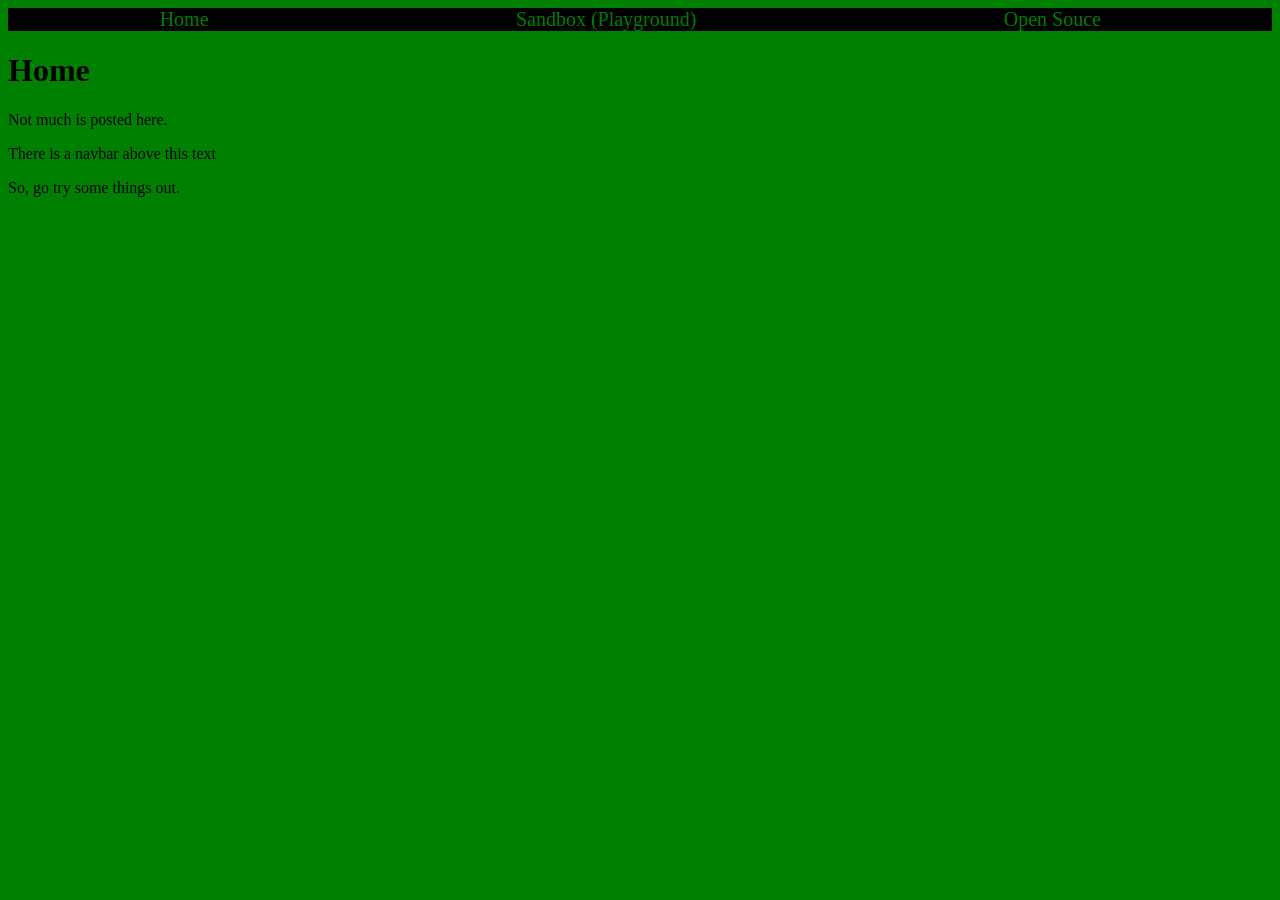
<file: index.html>
<html>
  <head>
    <title>Home</title>
    <style>
      @import url('style.css');
    </style>
  </head>
  <body>
    <div class="navbar">
      <a href="index.html" class="navbarlink">Home</a>
      <a href="sandbox.html" class="navbarlink">Sandbox (Playground)</a>
      <a href="opensource.html" class="navbarlink">Open Souce</a>
    </div>
    <h1>Home</h1>
    <p>Not much is posted here.</p>
    <p> There is a navbar above this text</p>
    <p>So, go try some things out.</p>
  </body>
</html>
</file>
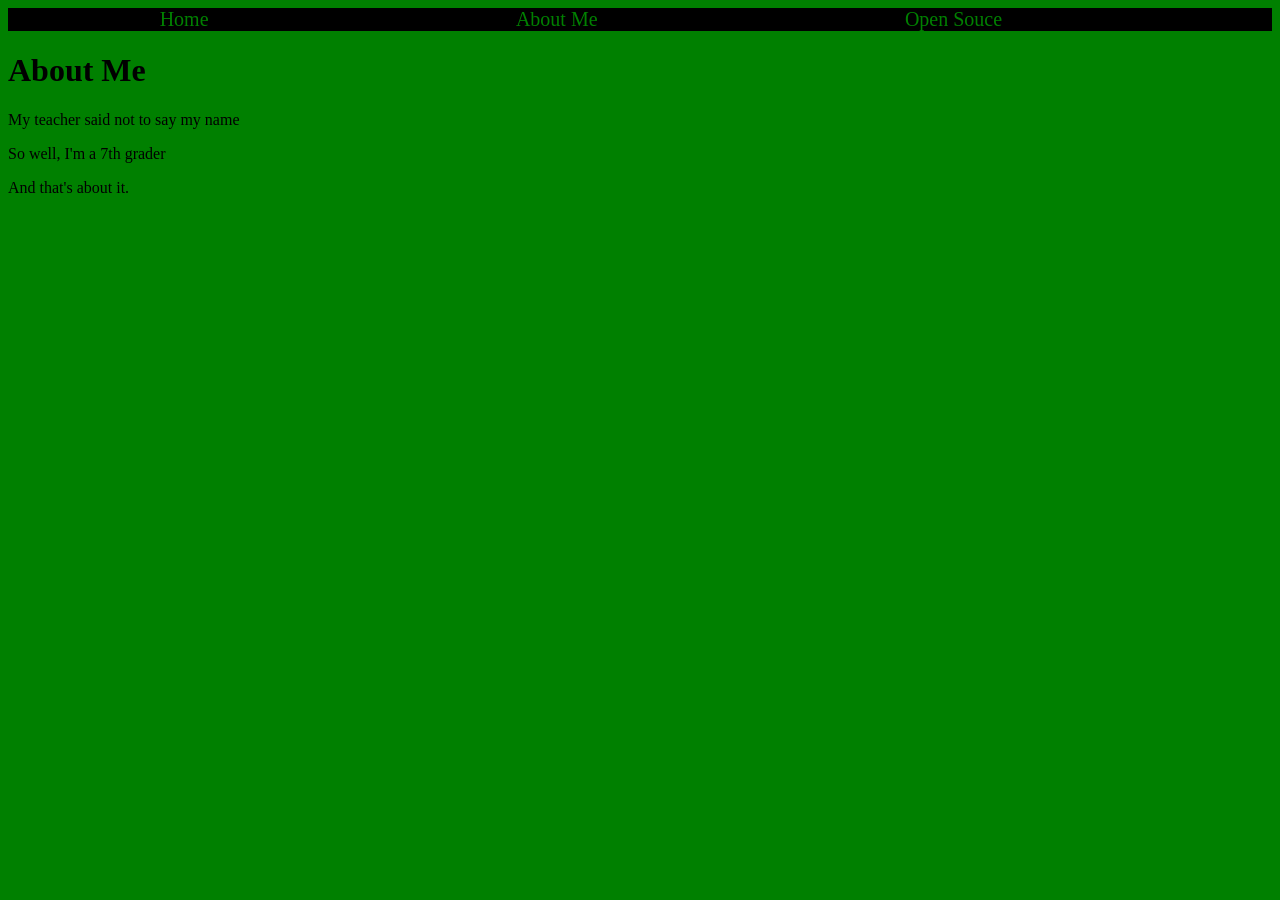
<file: aboutme.html>
<html>
  <head>
    <title>Games- About Me</title>
    <style>
      @import url('style.css');
    </style>
  </head>
  <body>
    <div class="navbar">
      <a href="index.html" class="navbarlink">Home</a>
      <a href="aboutme.html" class="navbarlink">About Me</a>
      <a href="opensource.html" class="navbarlink">Open Souce</a>
    </div>
    <h1>About Me</h1>
    <p> My teacher said not to say my name </p>
    <p>So well, I'm a 7th grader</p>
    <p>And that's about it.</p>
  </body>
</html>
</file>
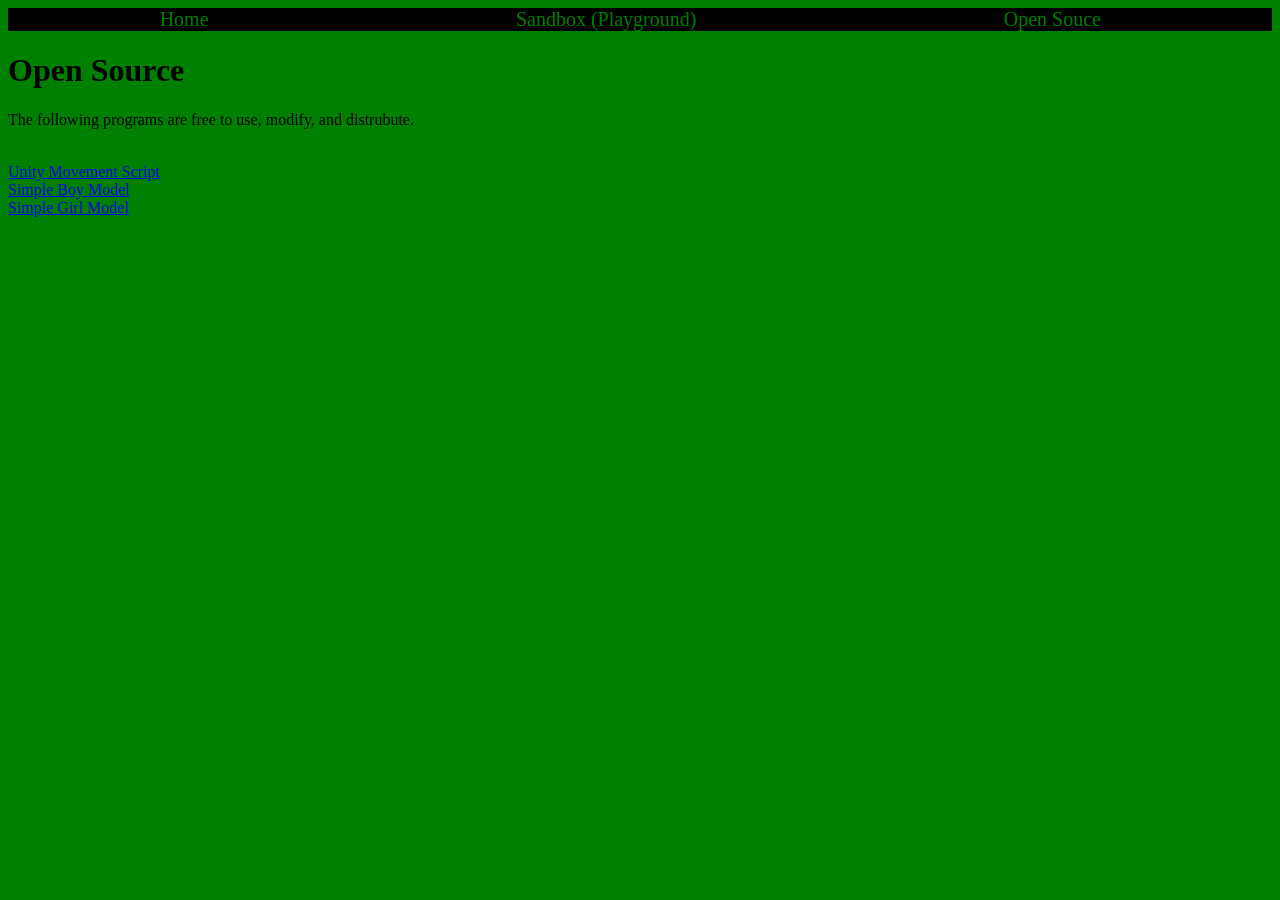
<file: opensource.html>
<html>
  <head>
    <title>Open Source</title>
    <style>
      @import url('style.css');
    </style>
  </head>
  <body>
    <div class="navbar">
      <a href="index.html" class="navbarlink">Home</a>
      <a href="sandbox.html" class="navbarlink">Sandbox (Playground)</a>
      <a href="opensource.html" class="navbarlink">Open Souce</a>
   </div>
   <h1>Open Source</h1>
   <p>The following programs are free to use, modify, and distrubute.</p>
   <br>
   <a href="movement.cs">Unity Movement Script</a> <br>
   <a href="boy.fbx">Simple Boy Model</a> <br>
   <a href="girl.fbx">Simple Girl Model</a> <br>
  </body>
</html>
</file>
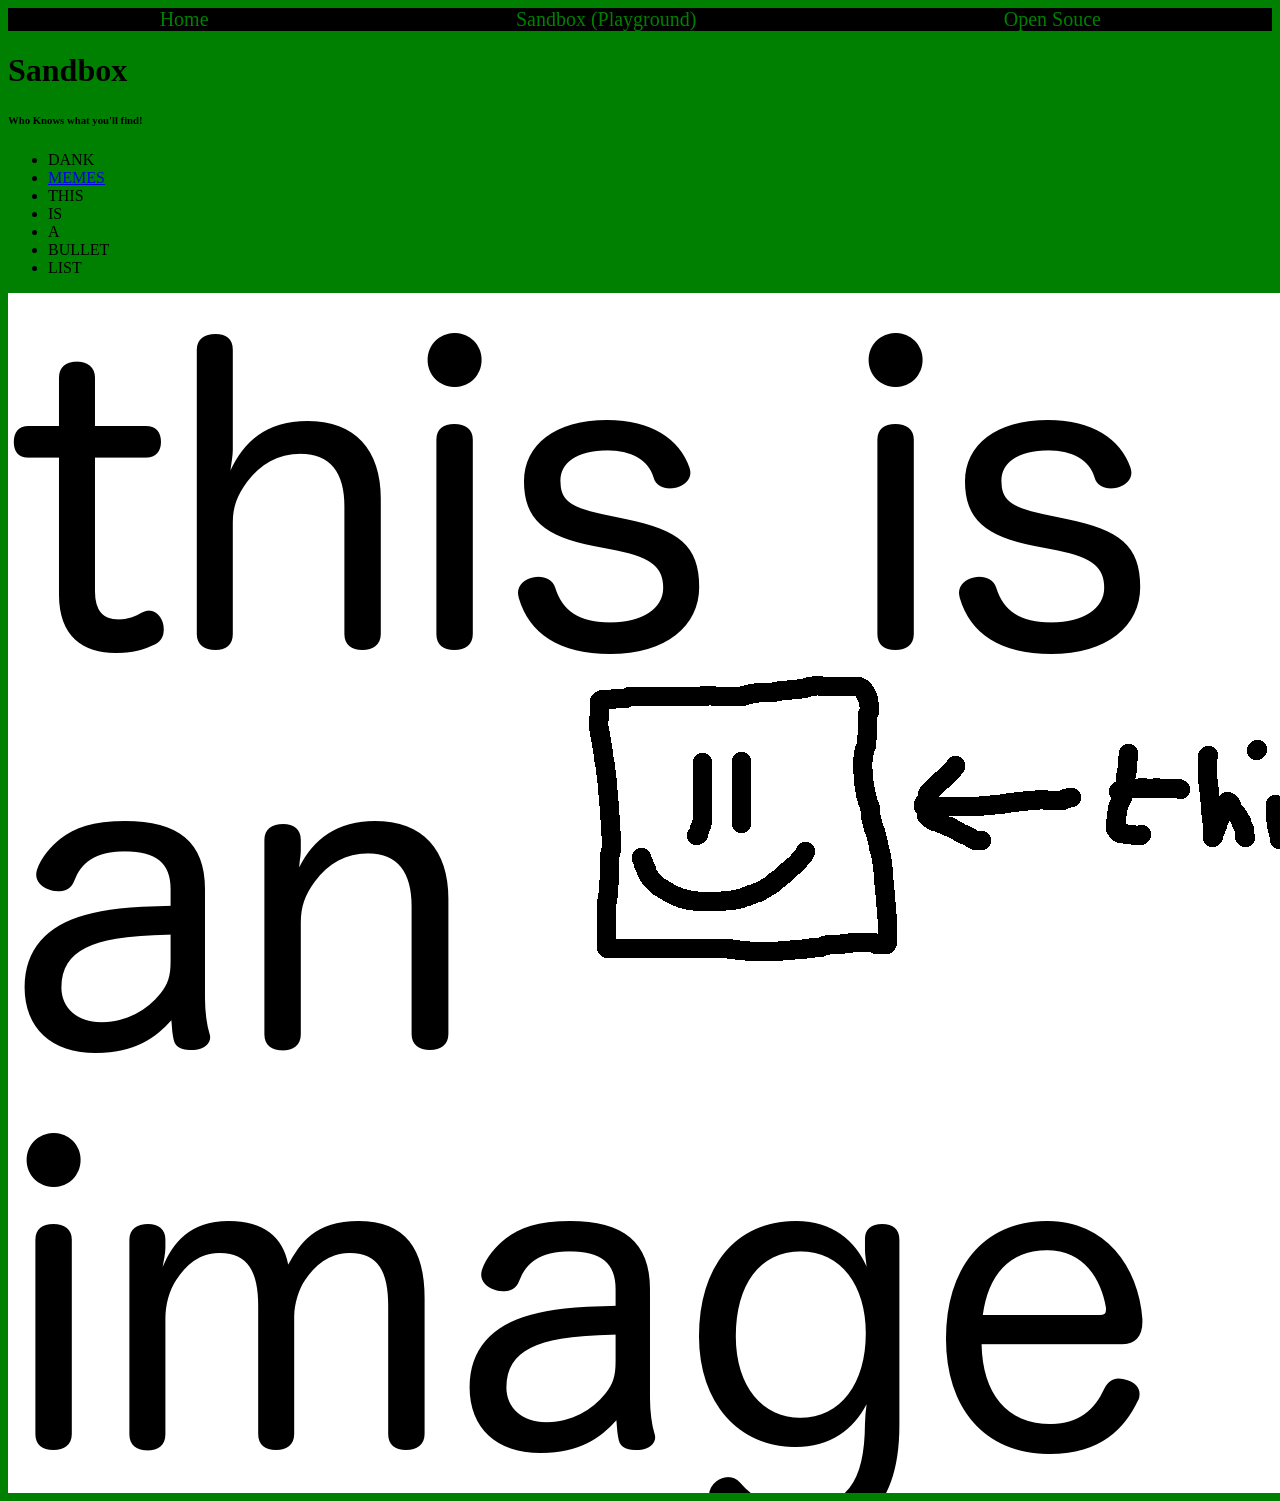
<file: sandbox.html>
<html>
  <head>
    <title>Sandbox</title>
    <style>
      @import url('style.css');
    </style>
  </head>
  <body>
    <div class="navbar">
      <a href="index.html" class="navbarlink">Home</a>
      <a href="sandbox.html" class="navbarlink">Sandbox (Playground)</a>
      <a href="opensource.html" class="navbarlink">Open Souce</a>
    </div>
    <h1>Sandbox</h1>
    <h6>Who Knows what you'll find!</h6>
    <ul>
      <li>DANK
      <li><a href="https://www.reddit.com/r/dankmemes/">MEMES</a>
      <li>THIS
      <li>IS
      <li>A
      <li>BULLET
      <li>LIST
    </ul>
    <img src="image.png" alt="nothing">
    <script>
      console.log("Dangit, you found waldo. Nice job.");
    </script>
</html>
</file>
